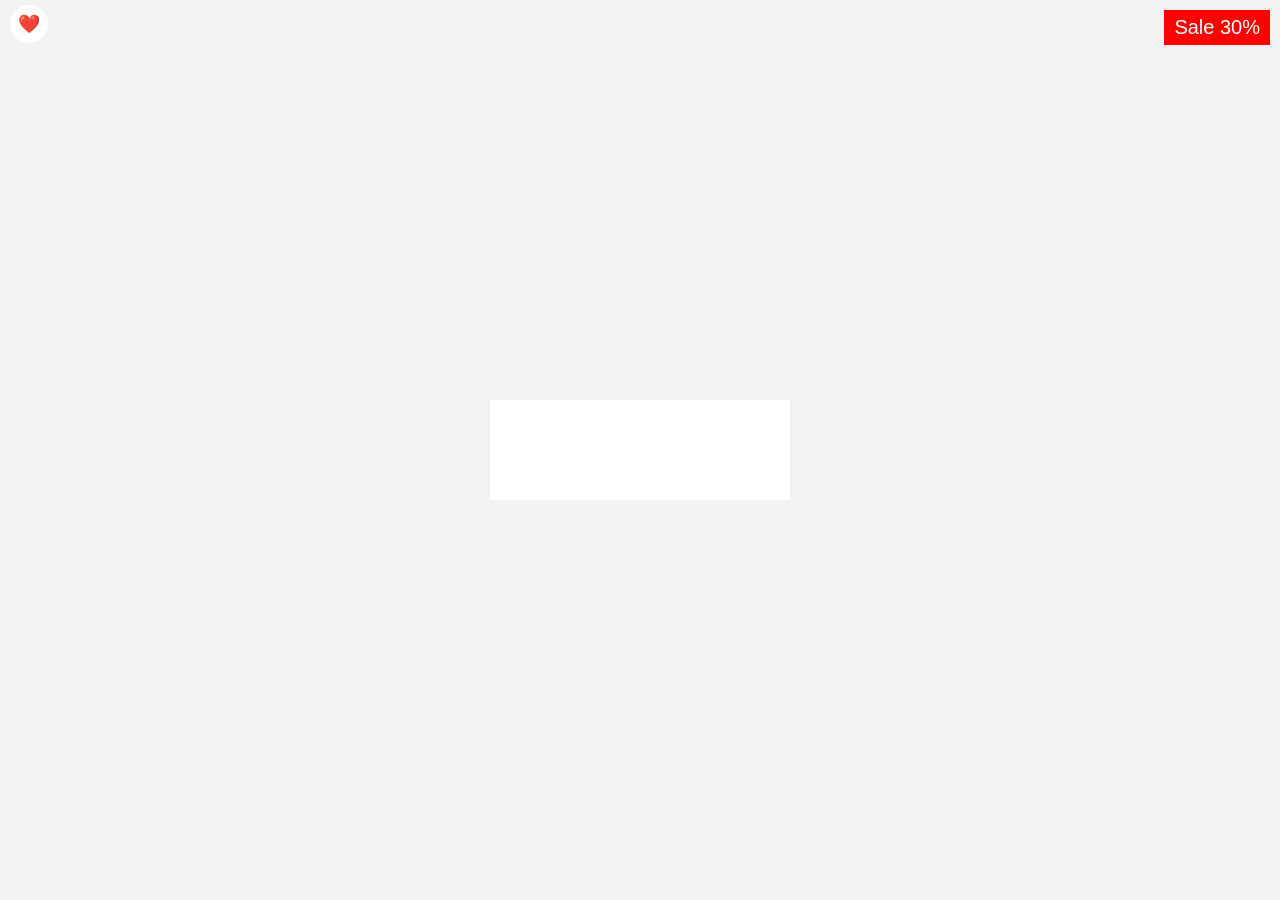
<file: index.html>
<!DOCTYPE html>
<html lang="vi">
<head>
    <meta charset="UTF-8">
    <meta name="viewport" content="width=device-width, initial-scale=1.0">
    <title>Thẻ sản phẩm</title>
    <link rel="stylesheet" href="style.css">
</head>
<body>

    <div class="product-card">
        

        <button class="btn-heart">❤️</button>
        <span class="badge-sale">Sale 30%</span>

        
    </div>

</body>
</html>
</file>
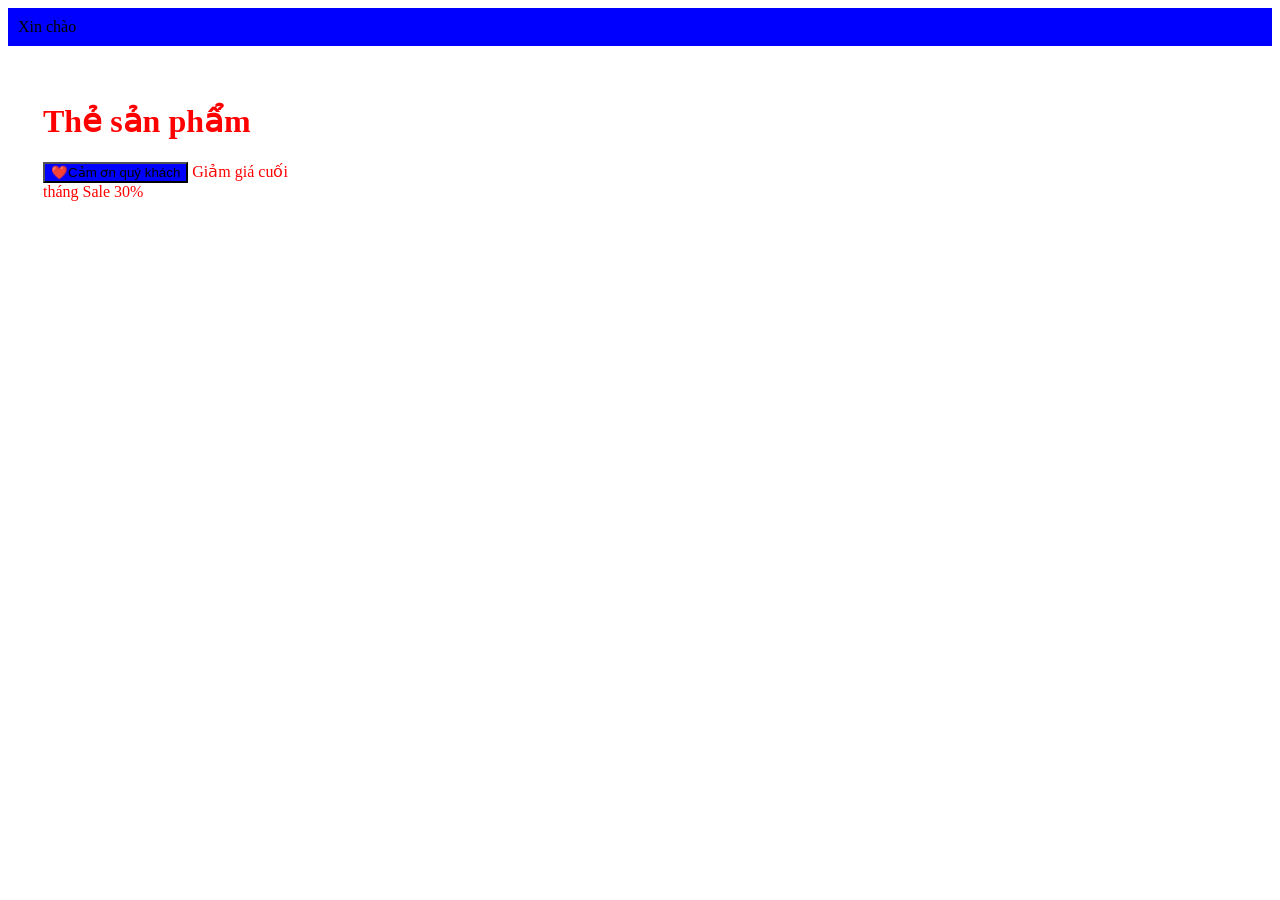
<file: index2.html>
<!DOCTYPE html>
<html lang="vi">
<head>
    <meta charset="UTF-8">
    <meta name="viewport" content="width=device-width, initial-scale=1.0">
    <title>Thẻ sản phẩm</title>
    <link rel="stylesheet" href="style2.css">
</head>
<body>

    <header>Xin chào</header>
<div class="product-card">
    <div class="container">
        <div class="card">
            <h1>Thẻ sản phẩm</h1>
            <button class="button">❤️Cảm ơn quý khách</button>
            <span class="ch1"> Giảm giá cuối tháng </span>
            <span class="ch1">Sale 30%</span>
        </div>
        

        

        
    </div>
</div>

</body>
</html>
</file>
<file: style.css>
* {
    margin: 0;
    padding: 0;
    box-sizing: border-box;
}

body {
    font-family: Arial, sans-serif;
    background-color: #f2f2f2;
    display: flex;
    justify-content: center;
    align-items: center;
    min-height: 100vh;
}


.product-card {
    width: 300px;
    height: 100px;
    padding: 15px;
    background-color: white;
    
}

.badge-sale {
    position: absolute;
    top: 10px;
    right: 10px;
    background-color: red;
    color: white;
    padding: 6px 10px;
    font-size: 20px;
}


.btn-heart {
    position: absolute;
    top: 5px;
    left: 10px;
    border: none;
    background-color: white;
    padding: 8px;
    border-radius: 50%;
    font-size: 18px;

}
</file>
<file: style2.css>
:root{
    --main-clolor:blue;
    --badge-clolor:red;
    --space-unit:10px;

}

header{
    background-color: var(--main-clolor);
    padding: var(--space-unit);
}
.container{
    padding:var(--space-unit);
}
.card{
    padding: var(--space-unit);
    color: var(--badge-clolor);
}
ch1{
    color: var(--badge-clor);
    background-color: var(--main-clolor);
    position: absolute;
    top: 15px;
    left: 10px;
    padding: 8px;
    border-radius: 50%;
    font-size: 18px;

}
.button{
    background-color: var(--main-clolor);
}
.product-card {
    width: 300px;
    height: 100px;
    padding: 15px;
    background-color: white;
    
}
</file>
